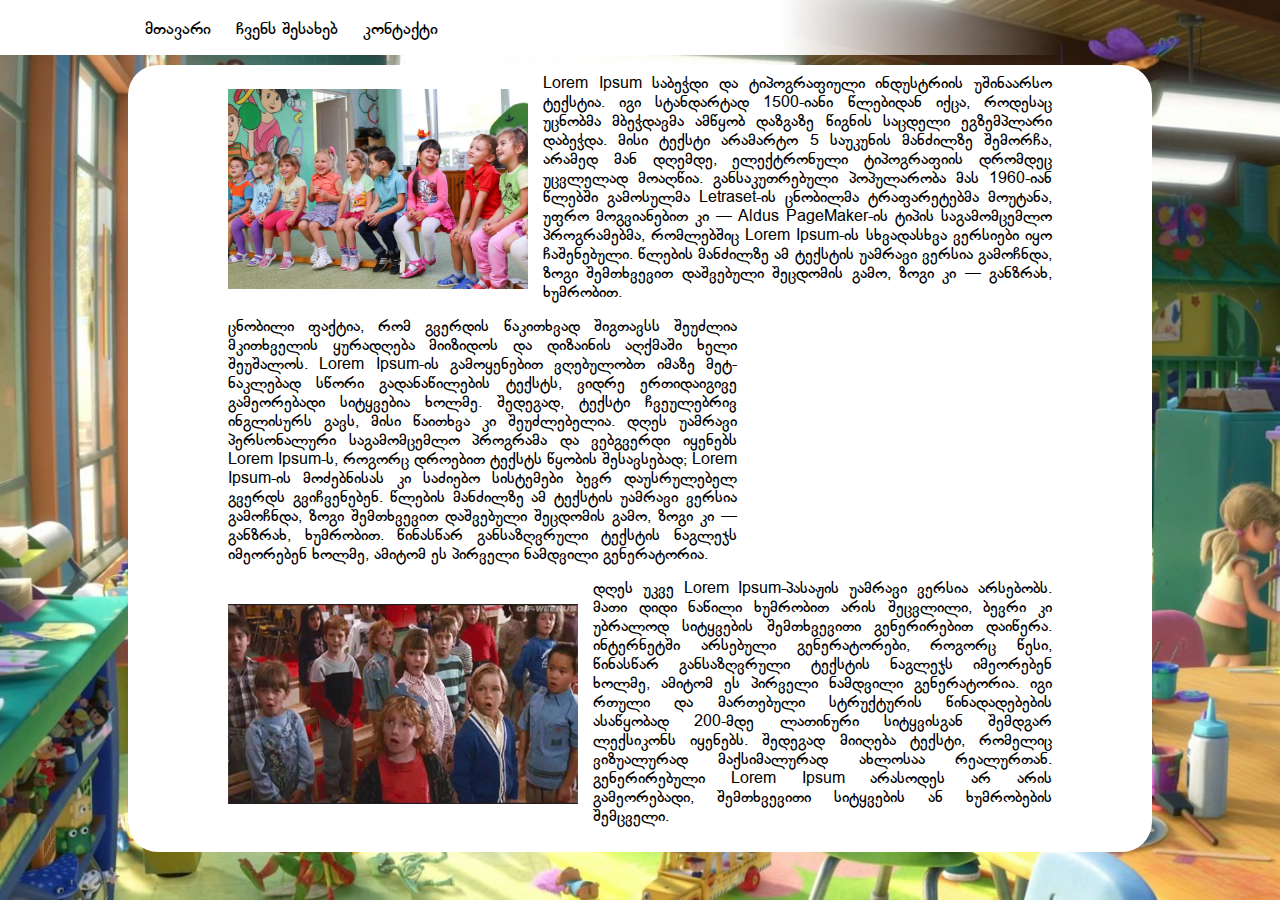
<file: index.html>
<!DOCTYPE html>
<html>
<head>
	<title>ბაღი დილა</title>
	<link rel="stylesheet" type="text/css" href="index.css">
	<link rel="stylesheet" href="https://stackpath.bootstrapcdn.com/font-awesome/4.7.0/css/font-awesome.min.css" crossorigin="anonymous">
	<meta name="viewport" content="width=device-width, initial-scale=1.0">
</head>
<body>
 <div class="header">
 	<div class="header-nav">
 		<div class="header-nav-item"><a href="index.html"> მთავარი </a></div>
 		<div class="header-nav-item"><a href="about.html"> ჩვენს შესახებ </a></div>
 		<div class="header-nav-item"><a href="contact.html"> კონტაქტი </a></div>
 	</div>	
</div>
<div class="main">
	<div class="main-padding">
     <div class="side-left"><img src="kindergarten.jpg">
	 <div class="side-left-text">
	 	Lorem Ipsum საბეჭდი და ტიპოგრაფიული ინდუსტრიის უშინაარსო ტექსტია. იგი სტანდარტად 1500-იანი წლებიდან იქცა, როდესაც უცნობმა მბეჭდავმა ამწყობ დაზგაზე წიგნის საცდელი ეგზემპლარი დაბეჭდა. მისი ტექსტი არამარტო 5 საუკუნის მანძილზე შემორჩა, არამედ მან დღემდე, ელექტრონული ტიპოგრაფიის დრომდეც უცვლელად მოაღწია. განსაკუთრებული პოპულარობა მას 1960-იან წლებში გამოსულმა Letraset-ის ცნობილმა ტრაფარეტებმა მოუტანა, უფრო მოგვიანებით კი — Aldus PageMaker-ის ტიპის საგამომცემლო პროგრამებმა, რომლებშიც Lorem Ipsum-ის სხვადასხვა ვერსიები იყო ჩაშენებული.
	 	წლების მანძილზე ამ ტექსტის უამრავი ვერსია გამოჩნდა, ზოგი შემთხვევით დაშვებული შეცდომის გამო, ზოგი კი — განზრახ, ხუმრობით.
	 </div>	
	</div>

	<div class="side-right">

		<div class="side-right-text">
			ცნობილი ფაქტია, რომ გვერდის წაკითხვად შიგთავსს შეუძლია მკითხველის ყურადღება მიიზიდოს და დიზაინის აღქმაში ხელი შეუშალოს. Lorem Ipsum-ის გამოყენებით ვღებულობთ იმაზე მეტ-ნაკლებად სწორი გადანაწილების ტექსტს, ვიდრე ერთიდაიგივე გამეორებადი სიტყვებია ხოლმე. შედეგად, ტექსტი ჩვეულებრივ ინგლისურს გავს, მისი წაითხვა კი შეუძლებელია. დღეს უამრავი პერსონალური საგამომცემლო პროგრამა და ვებგვერდი იყენებს Lorem Ipsum-ს, როგორც დროებით ტექსტს წყობის შესავსებად; Lorem Ipsum-ის მოძებნისას კი საძიებო სისტემები ბევრ დაუსრულებელ გვერდს გვიჩვენებენ. წლების მანძილზე ამ ტექსტის უამრავი ვერსია გამოჩნდა, ზოგი შემთხვევით დაშვებული შეცდომის გამო, ზოგი კი — განზრახ, ხუმრობით.
			წინასწარ განსაზღვრული ტექსტის ნაგლეჯს იმეორებენ ხოლმე, ამიტომ ეს პირველი ნამდვილი გენერატორია.
		</div>
		<iframe src="https://www.youtube.com/embed/DBOxXxdg5yQ"></iframe>
	</div>

		<div class="side-left">
			<img src="kindergarten.gif">
			<div class="side-left-text">
				დღეს უკვე Lorem Ipsum-პასაჟის უამრავი ვერსია არსებობს. მათი დიდი ნაწილი ხუმრობით არის შეცვლილი, ბევრი კი უბრალოდ სიტყვების შემთხვევითი გენერირებით დაიწერა. ინტერნეტში არსებული გენერატორები, როგორც წესი, წინასწარ განსაზღვრული ტექსტის ნაგლეჯს იმეორებენ ხოლმე, ამიტომ ეს პირველი ნამდვილი გენერატორია. იგი რთული და მართებული სტრუქტურის წინადადებების ასაწყობად 200-მდე ლათინური სიტყვისგან შემდგარ ლექსიკონს იყენებს. შედეგად მიიღება ტექსტი, რომელიც ვიზუალურად მაქსიმალურად ახლოსაა რეალურთან. გენერირებული Lorem Ipsum არასოდეს არ არის გამეორებადი, შემთხვევითი სიტყვების ან ხუმრობების შემცველი.
			</div>
		</div>
	</div>
</div>
</body>
</html>
</file>
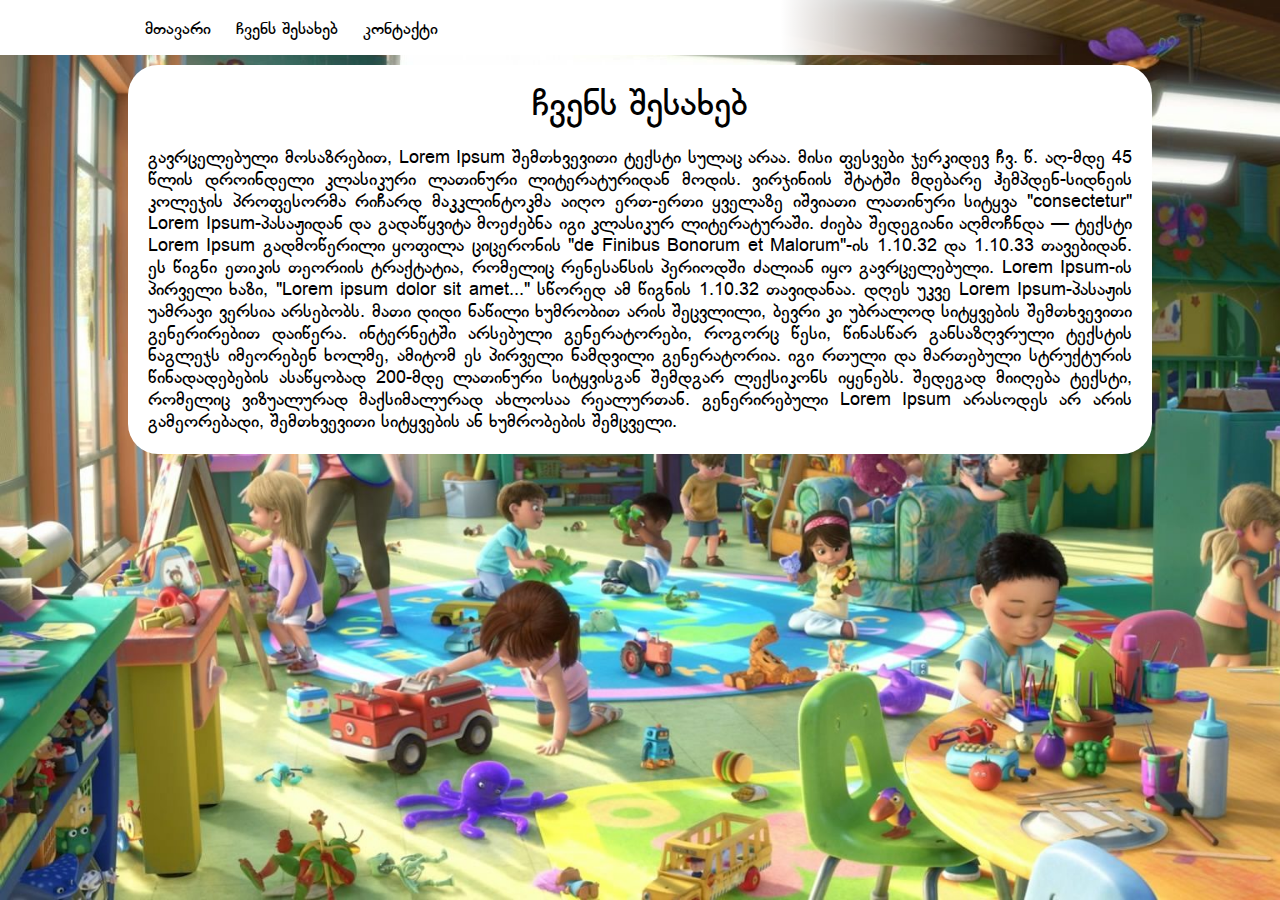
<file: about.html>
<!DOCTYPE html>
<html>
<head>
	<title>ბაღი დილა</title>
	<link rel="stylesheet" type="text/css" href="index.css">
	<link rel="stylesheet" href="https://stackpath.bootstrapcdn.com/font-awesome/4.7.0/css/font-awesome.min.css" crossorigin="anonymous">
	<meta name="viewport" content="width=device-width, initial-scale=1.0">
</head>
<body>
 <div class="header">
 	<div class="header-nav">
 		<div class="header-nav-item"><a href="index.html"> მთავარი </a></div>
 		<div class="header-nav-item"><a href="about.html"> ჩვენს შესახებ </a></div>
 		<div class="header-nav-item"><a href="contact.html"> კონტაქტი </a></div>
 	</div>	
</div>
<div class="main">
	
	<div class="about">
	<h1>ჩვენს შესახებ</h1>
	გავრცელებული მოსაზრებით, Lorem Ipsum შემთხვევითი ტექსტი სულაც არაა. მისი ფესვები ჯერკიდევ ჩვ. წ. აღ-მდე 45 წლის დროინდელი კლასიკური ლათინური ლიტერატურიდან მოდის. ვირჯინიის შტატში მდებარე ჰემპდენ-სიდნეის კოლეჯის პროფესორმა რიჩარდ მაკკლინტოკმა აიღო ერთ-ერთი ყველაზე იშვიათი ლათინური სიტყვა "consectetur" Lorem Ipsum-პასაჟიდან და გადაწყვიტა მოეძებნა იგი კლასიკურ ლიტერატურაში. ძიება შედეგიანი აღმოჩნდა — ტექსტი Lorem Ipsum გადმოწერილი ყოფილა ციცერონის "de Finibus Bonorum et Malorum"-ის 1.10.32 და 1.10.33 თავებიდან. ეს წიგნი ეთიკის თეორიის ტრაქტატია, რომელიც რენესანსის პერიოდში ძალიან იყო გავრცელებული. Lorem Ipsum-ის პირველი ხაზი, "Lorem ipsum dolor sit amet..." სწორედ ამ წიგნის 1.10.32 თავიდანაა.
	დღეს უკვე Lorem Ipsum-პასაჟის უამრავი ვერსია არსებობს. მათი დიდი ნაწილი ხუმრობით არის შეცვლილი, ბევრი კი უბრალოდ სიტყვების შემთხვევითი გენერირებით დაიწერა. ინტერნეტში არსებული გენერატორები, როგორც წესი, წინასწარ განსაზღვრული ტექსტის ნაგლეჯს იმეორებენ ხოლმე, ამიტომ ეს პირველი ნამდვილი გენერატორია. იგი რთული და მართებული სტრუქტურის წინადადებების ასაწყობად 200-მდე ლათინური სიტყვისგან შემდგარ ლექსიკონს იყენებს. შედეგად მიიღება ტექსტი, რომელიც ვიზუალურად მაქსიმალურად ახლოსაა რეალურთან. გენერირებული Lorem Ipsum არასოდეს არ არის გამეორებადი, შემთხვევითი სიტყვების ან ხუმრობების შემცველი.
	</div>
	
</div>
</body>
</html>
</file>
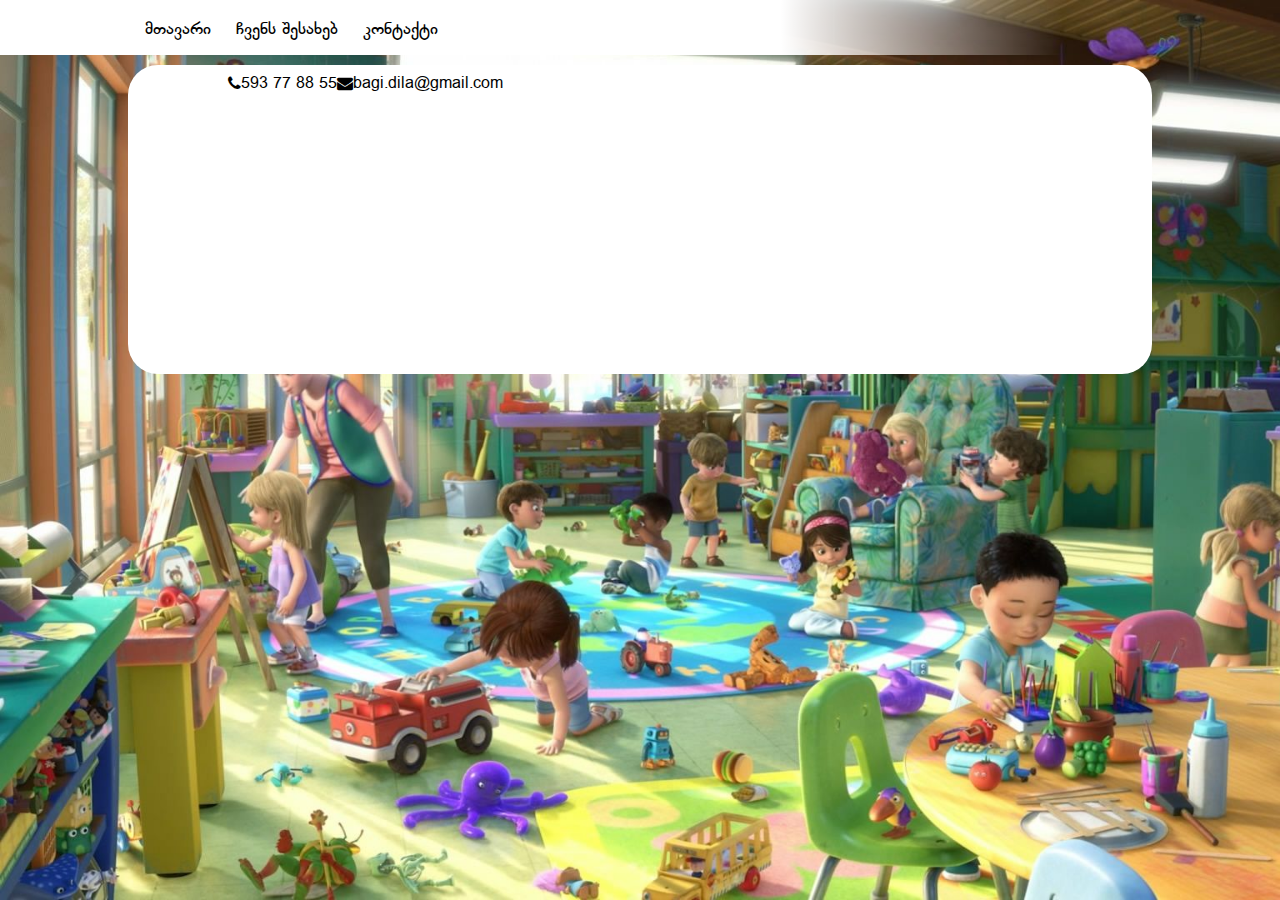
<file: contact.html>
<!DOCTYPE html>
<html>
<head>
	<title>ბაღი დილა</title>
	<link rel="stylesheet" type="text/css" href="index.css">
	<link rel="stylesheet" href="https://stackpath.bootstrapcdn.com/font-awesome/4.7.0/css/font-awesome.min.css" crossorigin="anonymous">
	<meta name="viewport" content="width=device-width, initial-scale=1.0">
</head>
<body>
 <div class="header">
 	<div class="header-nav">
 		<div class="header-nav-item"><a href="index.html"> მთავარი </a></div>
 		<div class="header-nav-item"><a href="about.html"> ჩვენს შესახებ </a></div>
 		<div class="header-nav-item"><a href="contact.html"> კონტაქტი </a></div>
 	</div>	
</div>

<div class="main">
	
	<div class="main-padding">
		
		<div class="contact">  
		<i class="fa fa-phone" aria-hidden="true"></i> <strong>593 77 88 55</strong>
		<i class="fa fa-envelope" aria-hidden="true"></i> <strong>bagi.dila@gmail.com</strong>
		</div>

   		<div class="contact">
		<iframe src="https://www.google.com/maps/embed?pb=!1m18!1m12!1m3!1d95467.79011427982!2d41.57451683848625!3d41.604543762956396!2m3!1f0!2f0!3f0!3m2!1i1024!2i768!4f13.1!3m3!1m2!1s0x406786304ea2d221%3A0x7a3053a9e12ea967!2z4YOR4YOQ4YOX4YOj4YOb4YOY!5e0!3m2!1ska!2sge!4v1615377942578!5m2!1ska!2sge" width="600" height="450" style="border:0;" allowfullscreen="" loading="lazy"></iframe>
		</div>

	</div>
</div>
</body>
</html>
</file>
<file: index.css>
@font-face{
	font-family: "bpg-glaho-webfont";
	src:url(bpg-glaho-webfont.ttf);
	font-style: normal;
	font-weight: 100;
}
*{
	margin: 0;
	font-family: bpg-glaho-webfont;
	font-weight: 100;
	box-sizing: border-box;
}
body{
	background:url(background.jpg);
	background-repeat: no-repeat;
    background-size: cover; 
    background-attachment: fixed;
}	
     /*head*/
.header{
	background: rgb(255,255,255);
	background: linear-gradient(90deg, rgba(255,255,255,1) 61%, rgba(255,255,255,0) 83%);
	font-size: 17px;
	text-align: left;
	display: flex;
}
.header-nav{
	margin-top: 5px;
	display: flex;
	margin-left: 120px;
}
.header-nav-item a{
	display: flex;
	margin-left: 25px;
	text-decoration: none;
	color: black;
	padding: 15px 0;
}


     /*main*/



.main{
	background: rgb(255,255,255);
    width: 80%;
    height: 100%;
    margin-left: auto;
    margin-right: auto;
    margin-top: 10px;
    border-radius: 30px;
}
.side-left{
	margin-bottom: 20px;
}
.side-left img{
	width: 350px;
	max-height: 200px;
}
.side-left-text{
	margin-top: auto;
	margin-bottom: auto;
	color: black;
	margin-left: 15px;
	text-align: justify;
}
.main-padding{
	padding: 10px 100px;
}
.side-right{
	display: flex;
	margin-bottom: 15px;
}
.side-right iframe{
	width: 350px;
	max-height: 200px;
	margin:auto;
	border:none;
}
.side-right-text{
	margin-top: auto;
	margin-bottom: auto;
	color: black;
	text-align: justify;
	margin-right: 15px;
}
.side-left{
	display: flex;
	margin-bottom: 15px;
}
.side-left img{
	margin:auto;
	width: 350px;
	height: 250px;
}



  /*contact page*/



.contact-info i{ 
	font-size: 16px;
	padding: 10px 20px;
}
.contact iframe{
	width: 350px;
	height: 270px;
	margin:auto;
	padding-top: 10px;
}
.contact img{
	margin:auto;
	width: 350px;
	height: 250px;
	padding-left: 15px;
}
.contact{
	margin:auto;
	display: flex;
	text-align: center;
}
.contact-frame{
	display: flex !important;

}
.contact-info strong{
	cursor: pointer;
	font-size: 16px;
}
.contact-info{
	display: table;
	margin: auto;
}
input[type=text], select, textarea {
  width: 100%; 
  padding: 12px; 
  border: 1px solid #ccc; 
  border-radius: 40px; 
  box-sizing: border-box; 
  margin-top: 6px; 
  margin-bottom: 16px; 
  resize: vertical;
}


input[type=submit] {
  background-color: #DEDEDE;
  color: black;
  padding: 12px 20px;
  border: none;
  border-radius: 4px;
  cursor: pointer;
}


input[type=submit]:hover {
  background-color: grey;
}


.container {
  border-radius: 5px;
  background-color: white;
  padding: 20px;
}



/*about page*/



.about h1{
	margin-bottom: 20px;
	text-align: center;
}
.about{
	text-align: center;
	font-size: 18px;
	padding: 20px;
	text-align: justify;
}
.about img{
	float: left;
	width: 500px;
	height: 250px;
	padding:5px 5px 5px 0;
}
	



/*responsive*/



@media only screen and (max-width: 1000px) {
  body {
    background-color: lightblue;
  }
  .main{
  	width: 100%;
  	border-radius: 0;
  	margin: 0;
  }
  .main-padding{
  	padding: 0;
  }
  .contact-frame iframe{
  	width: 100%;
  	margin: 0;
  }
  .contact-frame {
  	display: block;
  }
  .contact{
  	margin: 0;
  	width: 100%;
  }
  .contact i{
  	display: grid;
  }
  .side-left{
  	display: block;
  }
  .side-right{
  	display: flex;
  	flex-direction: column-reverse;
  }
  .side-left img{
  	width: 350px;
  	display: table;
  	margin: auto;
  }
  .side-right iframe{
  	width: 350px;
  }
  .side-left-text{
  	margin: 0;
  }
  .about img{
  	width: 350px;
  	display: table;
  	margin: auto;
  }
  .header-nav{
  	margin:0;
  }
}
@media only screen and (max-width: 600px){
	.side-left img{
  		width: 100%;
  }
  	.side-right iframe{
  		width: 100%;
  }
  	.about img{
  		width: 100%;
  	}
  	.contact-frame {
  		display: block !important;
  	}
  	.contact-frame img{
  		width: 100%;
  		padding: 0;
  	}
}
</file>
